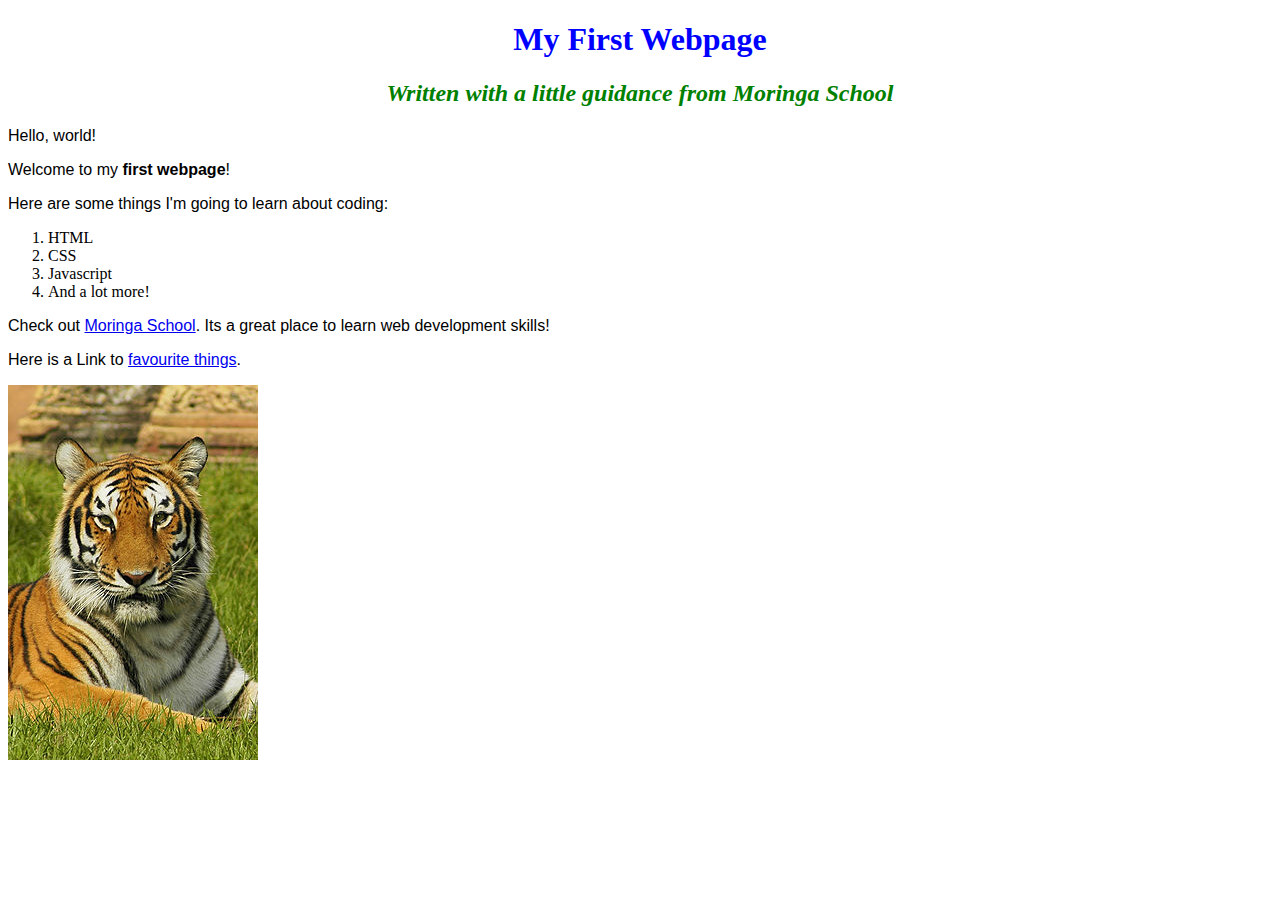
<file: index.html>
<!Doctype html>
<html>
  <head>
    <title> My first webpage!</title>
    <link href="css/style.css" rel="stylesheet" type="text/css">
  </head>
  <body>
    <h1>My First Webpage</h1>
    <h2>Written with a little guidance from <em>Moringa School</em></h2>

    <p>Hello, world!</p>
    <p>Welcome to my <strong>first webpage</strong>!</p>
    <p>Here are some things I'm going to learn about coding:</p>
    <ol>
      <li>HTML</li>
      <li>CSS</li>
      <li>Javascript</li>
      <li>And a lot more!</li>
    </ol>
  </body>
    <p>Check out <a href="http://moringaschool.com/">Moringa School</a>. Its a great place to learn web development skills!
    </p>
    <p>Here is a Link to <a href="my-favourite-things.html">favourite things</a>.
    </p>
    <img src="Images/tiger.jpg" alt="A photo of a tiger"
</html>
</file>
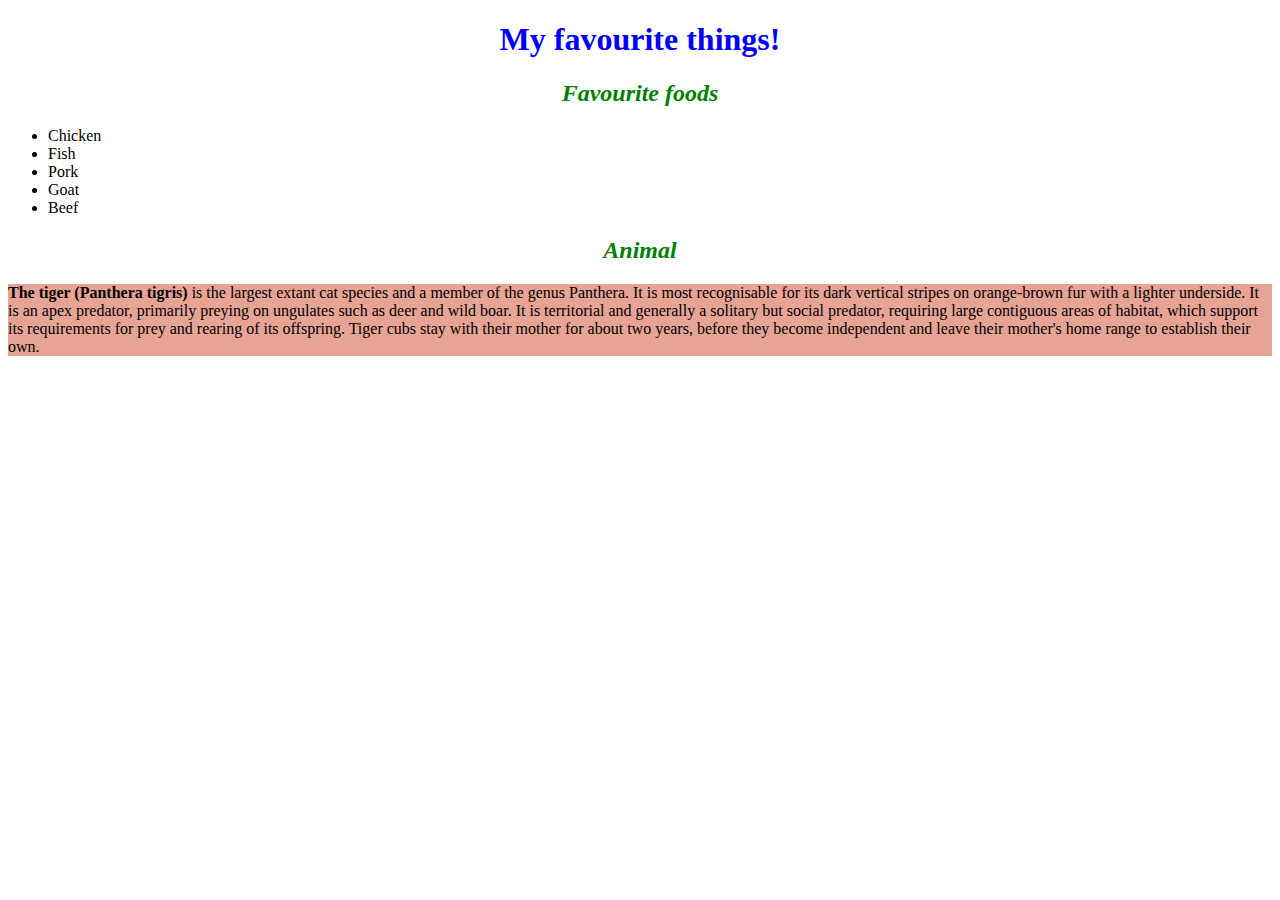
<file: my-favourite-things.html>
<!Doctype html>
<html>
<head>
  <h1>My favourite things!</h1>
  <h2>Favourite foods</h2>
  <link href="css/style2.css" rel="stylesheet" type="text/css">
    <p>
      <ul>
        <li>Chicken</li>
        <li>Fish</li>
        <li>Pork</li>
        <li>Goat</li>
        <li>Beef</li>
      </ul>
    </p>
  <h2>Animal</h2>
    <p>
      <strong>The tiger (Panthera tigris)</strong> is the largest extant cat species and a member of the genus Panthera. It is most recognisable for its dark vertical stripes on orange-brown fur with a lighter underside. It is an apex predator, primarily preying on ungulates such as deer and wild boar. It is territorial and generally a solitary but social predator, requiring large contiguous areas of habitat, which support its requirements for prey and rearing of its offspring. Tiger cubs stay with their mother for about two years, before they become independent and leave their mother's home range to establish their own.
    </p>
</html>
</file>
<file: css/style.css>
h1 {
  color: blue;
  text-align:center;
}
h2 {
  color:green;
  font-style:italic;
  text-align:center;
}
p {
  font-family:sans-serif;
}
ul {
  line-height: 40px;
}
</file>
<file: css/style2.css>
h1 {
  color: blue;
  text-align:center;
}
h2 {
  color:green;
  font-style: italic;
  text-align:center;
}
p {
  font-size: 18;
  background-color: #E7A495;
  font-family: candara;
}
</file>
